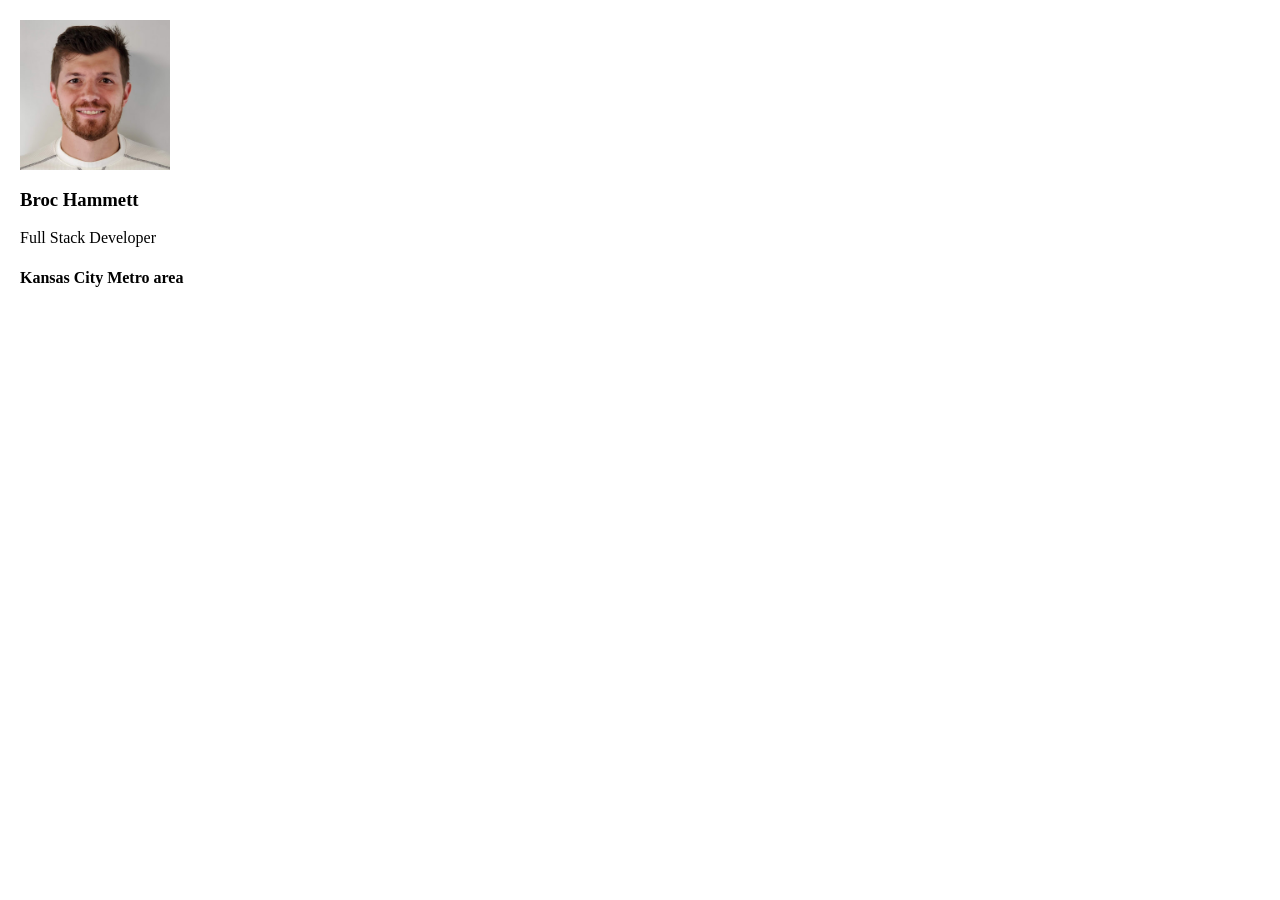
<file: 02. HTML and CSS Fundamentals/03. Build a Business Card/05. Make image smaller/index.html>
<html>
    <head>
        <link rel="stylesheet" href="styles.css" />
    </head>
    <body>
        <div>
            <img src="../04. Add alt attribute/images/Broc2.jpg" alt="Broc smiling at the camera"
            class="avatar">
            <h3>Broc Hammett</h3>
            <p>Full Stack Developer</p>
            <h4>Kansas City Metro area</h4>
        </div>
    </body>
</html>
</file>
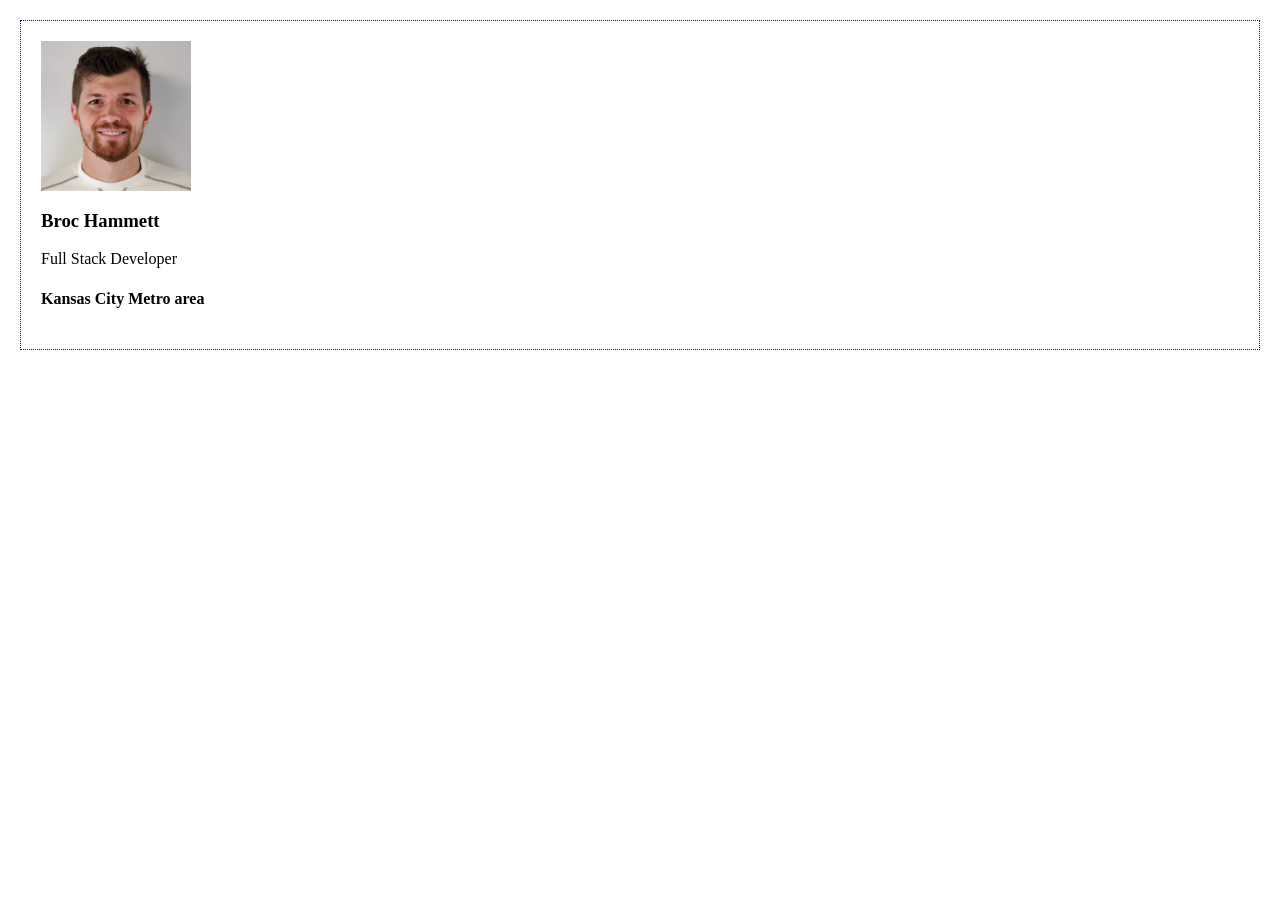
<file: 02. HTML and CSS Fundamentals/03. Build a Business Card/06. Add a border and padding/index.html>
<html>
    <head>
        <link rel="stylesheet" href="styles.css" />
    </head>
    <body>
        <div class="card">
            <img
                src="../04. Add alt attribute/images/Broc2.jpg"
                alt="Broc smiling at the camera" 
                class="avatar"
            >
            <h3>Broc Hammett</h3>
            <p>Full Stack Developer</p>
            <h4>Kansas City Metro area</h4>
        </div>
    </body>
</html>
</file>
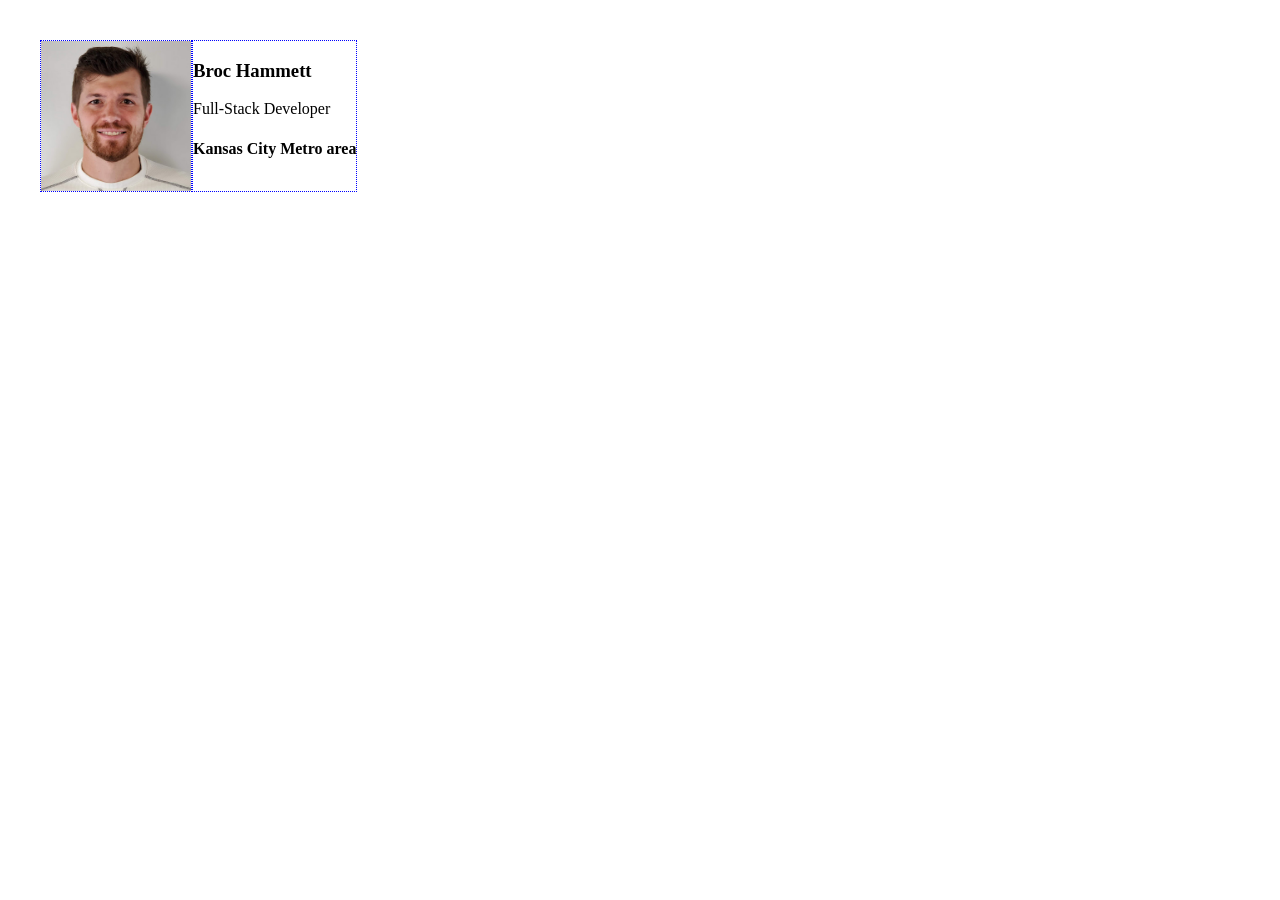
<file: 02. HTML and CSS Fundamentals/03. Build a Business Card/09. Add a utility class/index.html>
<html>
    <head>
        <link rel="stylesheet" href="styles.css" />
    </head>
    <body>
        <div class="card">
            <img
                src="../04. Add alt attribute/images/Broc2.jpg"
                alt="Broc smiling at the camera" 
                class="avatar border-blue">
            <div class="border-blue">
                <h3>Broc Hammett</h3>
                <p>Full-Stack Developer</p>
                <h4>Kansas City Metro area</h4>
            </div>
        </div>
    </body>
</html>
</file>
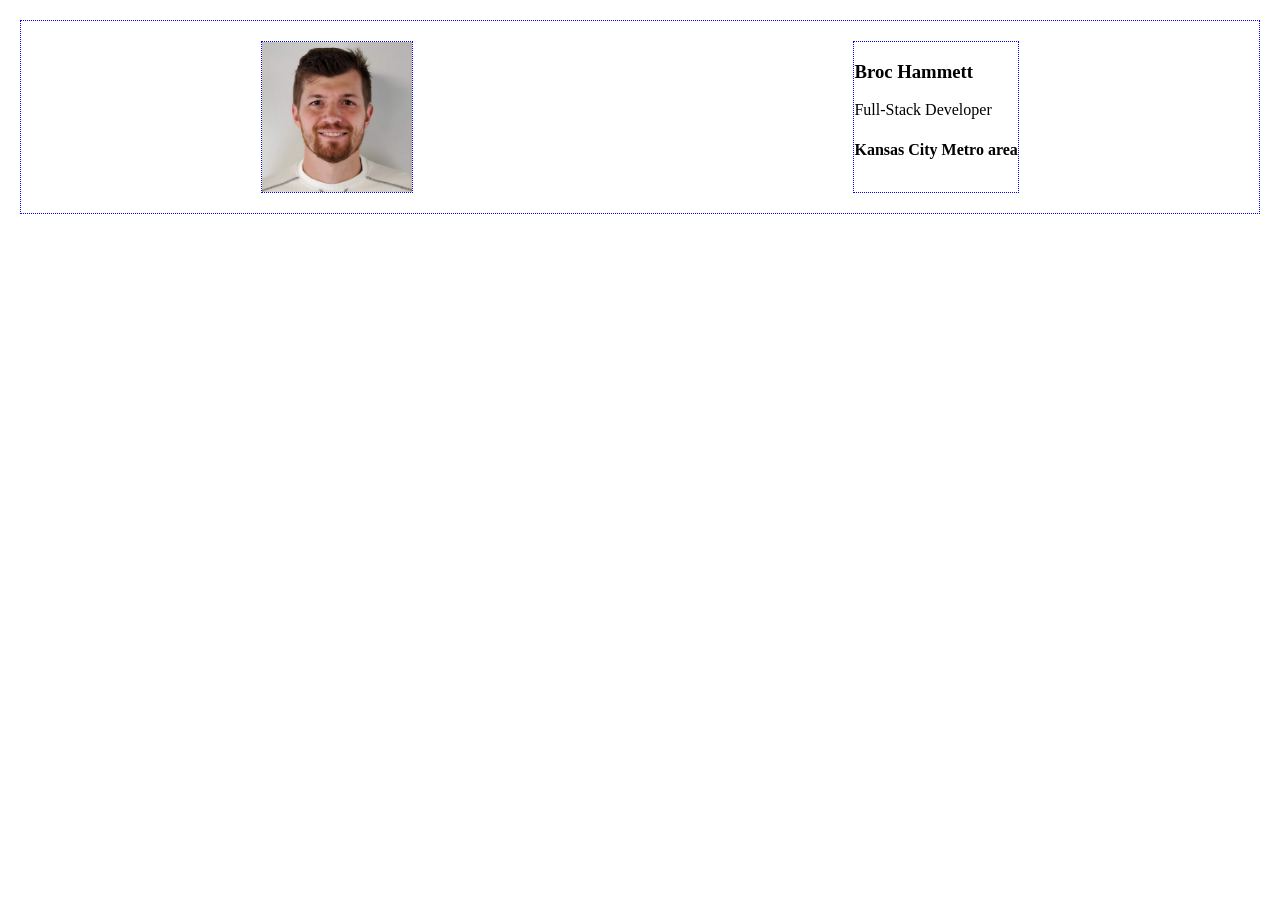
<file: 02. HTML and CSS Fundamentals/03. Build a Business Card/10. Justify the items/index.html>
<html>
    <head>
        <link rel="stylesheet" href="styles.css" />
    </head>
    <body>
        <div class="card border-blue">
            <img
                src="../04. Add alt attribute/images/Broc2.jpg"
                alt="Broc smiling at the camera" class="avatar border-blue">
            <div class="border-blue">
                <h3>Broc Hammett</h3>
                <p>Full-Stack Developer</p>
                <h4>Kansas City Metro area</h4>
            </div>
        </div>
    </body>
</html>
</file>
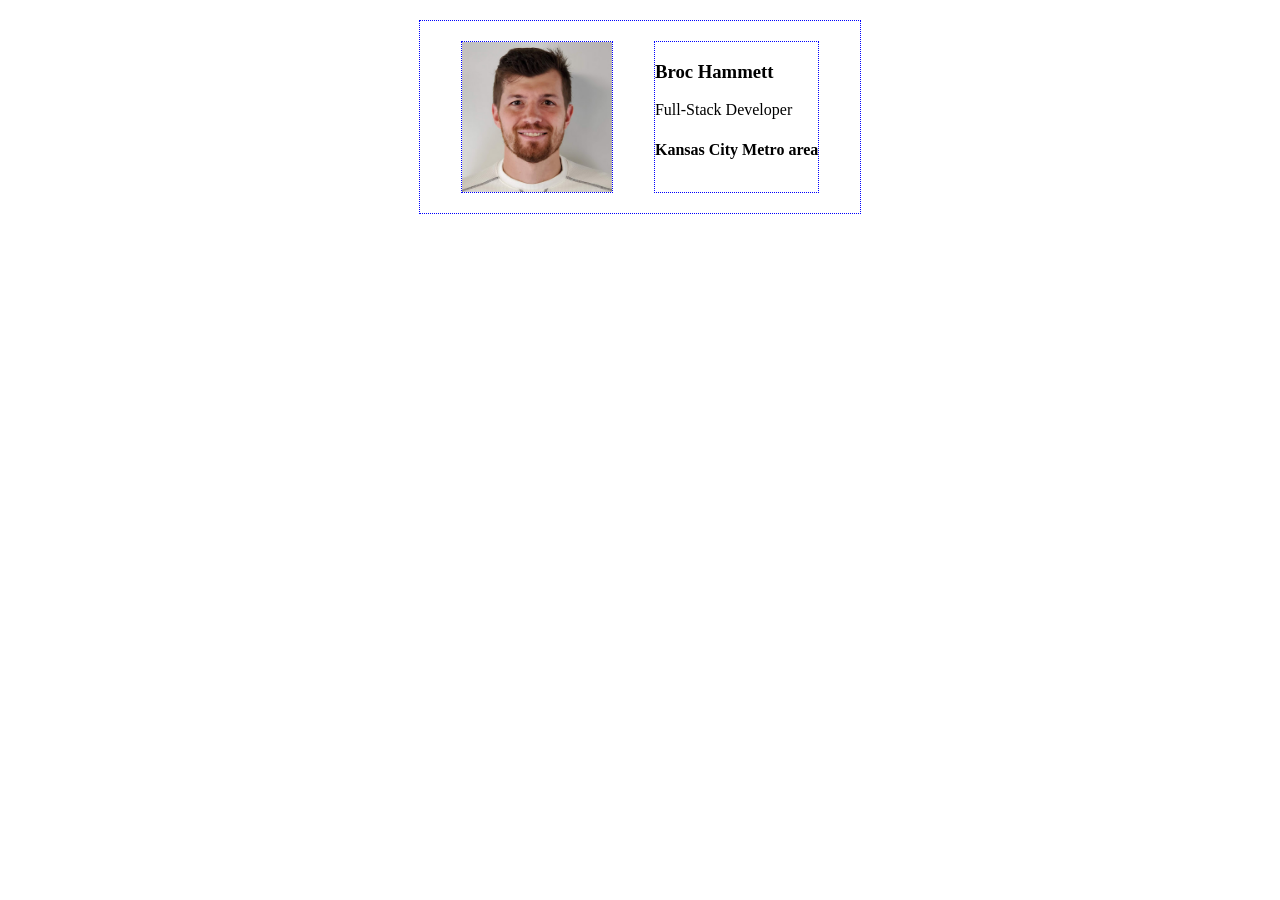
<file: 02. HTML and CSS Fundamentals/03. Build a Business Card/11. Center the card/index.html>
<html>
    <head>
        <link rel="stylesheet" href="styles.css" />
    </head>
    <body>
        <div class="card border-blue">
            <img
                src="../04. Add alt attribute/images/Broc2.jpg"
                alt="Broc smiling at the camera" 
                class="avatar border-blue">
            <div class="border-blue">
                <h3>Broc Hammett</h3>
                <p>Full-Stack Developer</p>
                <h4>Kansas City Metro area</h4>
            </div>
        </div>
    </body>
</html>
</file>
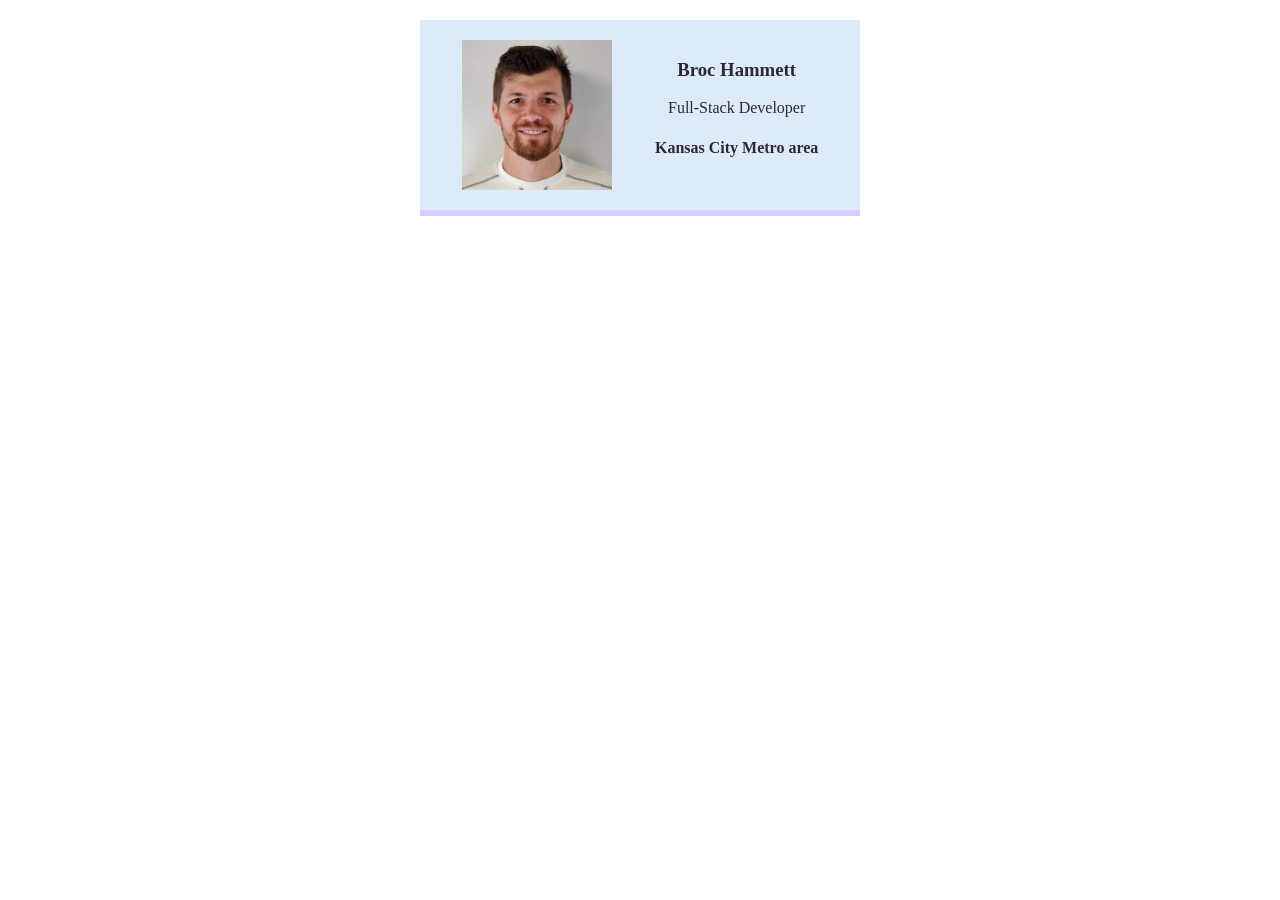
<file: 02. HTML and CSS Fundamentals/03. Build a Business Card/14. Add colors/index.html>
<html>
    <head>
        <link rel="stylesheet" href="styles.css" />
    </head>
    <body>
        <div class="card">
            <img
                src="../04. Add alt attribute/images/Broc2.jpg"
                alt="Broc smiling at the camera" 
                class="avatar">
            <div>
                <h3>Broc Hammett</h3>
                <p>Full-Stack Developer</p>
                <h4>Kansas City Metro area</h4>
            </div>
        </div>
    </body>
</html>
</file>
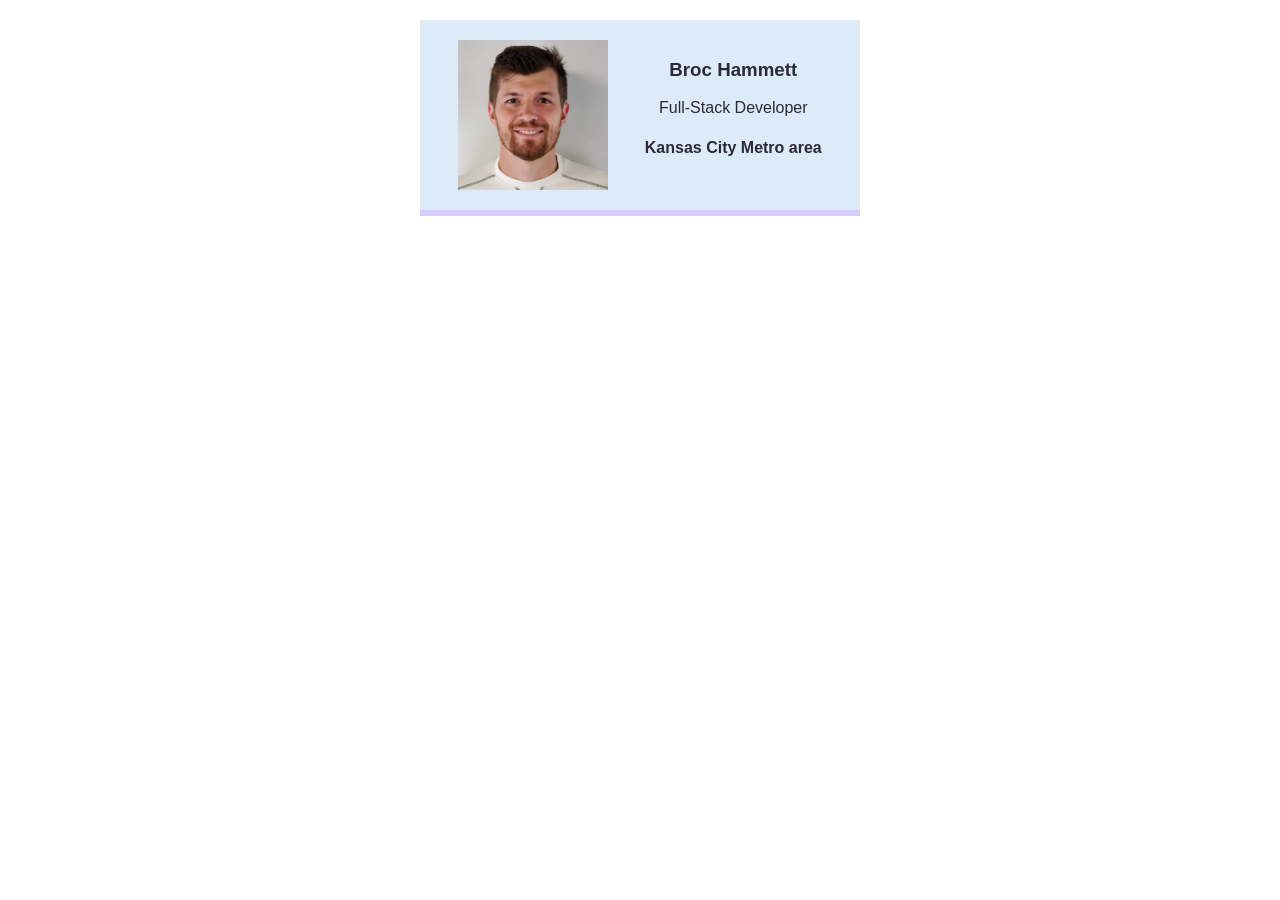
<file: 02. HTML and CSS Fundamentals/03. Build a Business Card/17. Use the margin&padding shorthands/index.html>
<html>
    <head>
        <link rel="stylesheet" href="styles.css" />
    </head>
    <body>
        <!-- mini side-lesson: adding a new class with a space -->
        <div class="card">
            <img
                src="../04. Add alt attribute/images/Broc2.jpg"
                alt="Broc smiling at the camera" 
                class="avatar">
            <div>
                <h3>Broc Hammett</h3>
                <p>Full-Stack Developer</p>
                <h4>Kansas City Metro area</h4>
            </div>
        </div>
    </body>
</html>
</file>
<file: 02. HTML and CSS Fundamentals/03. Build a Business Card/05. Make image smaller/styles.css>
body {
    margin: 20px;
}

img {
    width: 150px; 
}


/*
Challenge:
Set the width of the image to 150px.
PS: Use a class to select the img element.
*/
</file>
<file: 02. HTML and CSS Fundamentals/03. Build a Business Card/06. Add a border and padding/styles.css>
body {
    margin: 20px;
}

.avatar {
    width: 150px;
}

/*
Challenge:
1. Give the card div a class (name it "card")
2. Select the card class and give it a dotted blue border
3. Add 20 pixels of padding on all sides of the card
*/

.card {
    padding: 20px;
    border: 1px dotted blue;
}
</file>
<file: 02. HTML and CSS Fundamentals/03. Build a Business Card/09. Add a utility class/styles.css>
body {
    margin: 20px;
}

.avatar {
    width: 150px;
}

.card {
    padding: 20px;
    display: flex;
}

.border-blue {
    border: 1px dotted blue; 
}

/*
Challenge:
Create a utility class for the dotted blue border.
Give the class to both flexbox children in the HTML.
*/
</file>
<file: 02. HTML and CSS Fundamentals/03. Build a Business Card/10. Justify the items/styles.css>
body {
    margin: 20px;
}

.avatar {
    width: 150px;
}

.card {
    padding: 20px;
    display: flex;
    /*
    Challenge:
    Add horizontal space around the flex children.
    Hint: google "justify content"
    */
    justify-content: space-around;
    
}

.border-blue {
    border: 1px dotted blue;
}
</file>
<file: 02. HTML and CSS Fundamentals/03. Build a Business Card/11. Center the card/styles.css>
body {
    margin: 20px;
}

.avatar {
    width: 150px;
}

.card {
    /*
    Challenge:
    Give the card a width of 400px wide and center it.
    */
    padding: 20px;
    display: flex;
    justify-content: space-around;
    width: 400px;
    margin-left: auto;
    margin-right: auto; 
}

.border-blue {
    border: 1px dotted blue;
}
</file>
<file: 02. HTML and CSS Fundamentals/03. Build a Business Card/14. Add colors/styles.css>
body {
    margin: 20px;
}

.avatar {
    width: 150px;
}

.card {
    width: 400px;
    margin-left: auto;
    margin-right: auto;
    padding: 20px;
    display: flex;
    justify-content: space-around;
    text-align: center;
    background: #ddebf8;
    border-bottom: 6px solid #d8cefe;
    color: #2b2839;
    
    /* 
    Challenge:
    Add colors to the card according to the design.
    black - #2b2839 (the text color)
    blue - #ddebf8
    purple - #d8cefe
    */
    
}
</file>
<file: 02. HTML and CSS Fundamentals/03. Build a Business Card/17. Use the margin&padding shorthands/styles.css>
body {
    margin: 20px;
    font-family: Verdana, Geneva, Tahoma, sans-serif;
}

.avatar {
    width: 150px;
}

.card {
    width: 400px;
    /* 
    Challenge:
    Replace the two margin properties with a 
    single margin shorthand.
    */
    margin: 0 auto;
    padding: 20px;
    display: flex;
    justify-content: space-around;
    text-align: center;
    background: #ddebf8;
    color: #2b2839;
    border-bottom: 6px solid #d8cefe;
}

.border-blue {
    border: 1px dotted blue;
}
</file>
